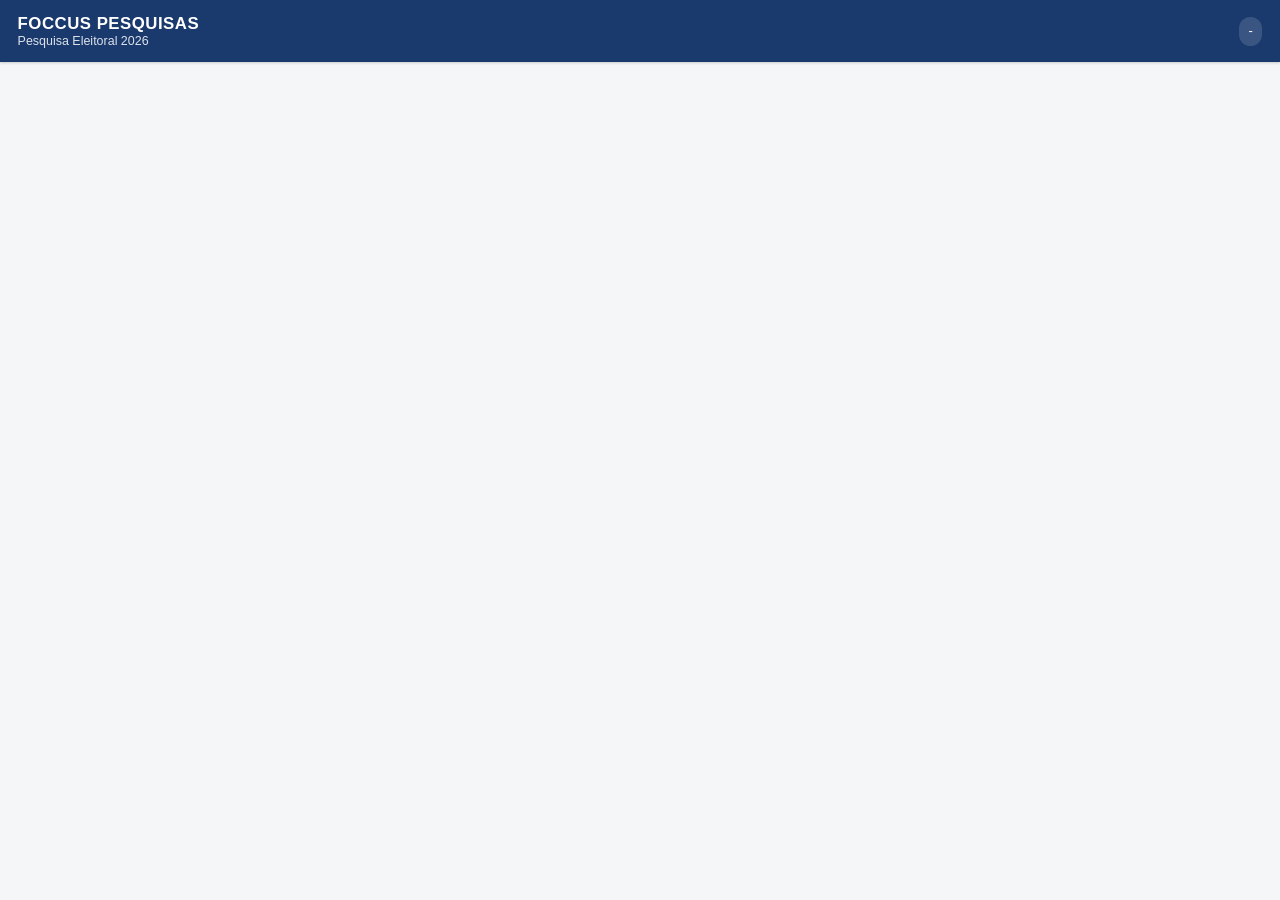
<file: index.html>
<!doctype html>
<html lang="pt-BR">
<head>
  <meta charset="UTF-8" />
  <meta name="viewport" content="width=device-width, initial-scale=1, viewport-fit=cover" />
  <meta name="theme-color" content="#1a3a6e" />
  <title>Pesquisa Eleitoral 2026</title>
  <link rel="manifest" href="manifest.json" />
  <link rel="icon" href="assets/icons/icon-192.png" />
  <link rel="apple-touch-icon" href="assets/icons/icon-192.png" />
  <link rel="stylesheet" href="css/app.css" />
</head>
<body>
  <header class="cabecalho">
    <div class="marca">
      <strong>FOCCUS PESQUISAS</strong>
      <span id="subtitulo-marca">Pesquisa Eleitoral 2026</span>
    </div>
    <div id="status-conexao" class="status-conexao">-</div>
  </header>

  <main class="container">
    <section class="cartao oculto" id="cartao-selecao-pesquisa">
      <h2 class="titulo-secao">Selecione a pesquisa</h2>
      <p class="texto-suave">Escolha o município/rodada que você vai coletar neste aparelho.</p>
      <div id="lista-pesquisas"></div>
    </section>

    <section class="cartao oculto" id="cartao-identificacao">
      <h2 class="titulo-secao">Identificação do pesquisador</h2>
      <p class="texto-suave">Digite seu nome para começar a coleta. Ele fica salvo neste aparelho.</p>
      <form id="form-nome-pesquisador">
        <div class="campo" style="text-align:left;">
          <label for="input-nome-pesquisador">Nome do pesquisador</label>
          <input type="text" id="input-nome-pesquisador" autocomplete="off" required />
        </div>
        <button type="submit" class="btn btn-primario">CONTINUAR</button>
      </form>
    </section>

    <section class="cartao oculto" id="cartao-pesquisador">
      <p class="texto-suave">Carregando...</p>
    </section>

    <section class="cartao oculto" id="cartao-coleta">
      <h2 class="titulo-secao">Coleta</h2>
      <button class="btn btn-primario" id="btn-nova-entrevista">+ Nova entrevista</button>
    </section>

    <section class="cartao oculto" id="cartao-pendentes">
      <h2 class="titulo-secao">Entrevistas pendentes</h2>
      <p class="texto-suave">Entrevistas iniciadas que ainda não foram finalizadas neste aparelho.</p>
      <div id="lista-pendentes"></div>
    </section>

    <section class="cartao oculto" id="cartao-fonte">
      <div class="flex-entre">
        <span class="texto-suave">Tamanho do texto</span>
        <div class="grupo-botoes" style="width: auto; gap: 0.4rem;">
          <button class="btn-texto" data-acao="fonte" data-escala="normal">A</button>
          <button class="btn-texto" data-acao="fonte" data-escala="grande">A+</button>
          <button class="btn-texto" data-acao="fonte" data-escala="enorme">A++</button>
        </div>
      </div>
    </section>
  </main>

  <script type="module" src="config/supabase.js"></script>
  <script type="module" src="config/pesquisa.js"></script>
  <script type="module" src="js/inicio.js"></script>
</body>
</html>
</file>
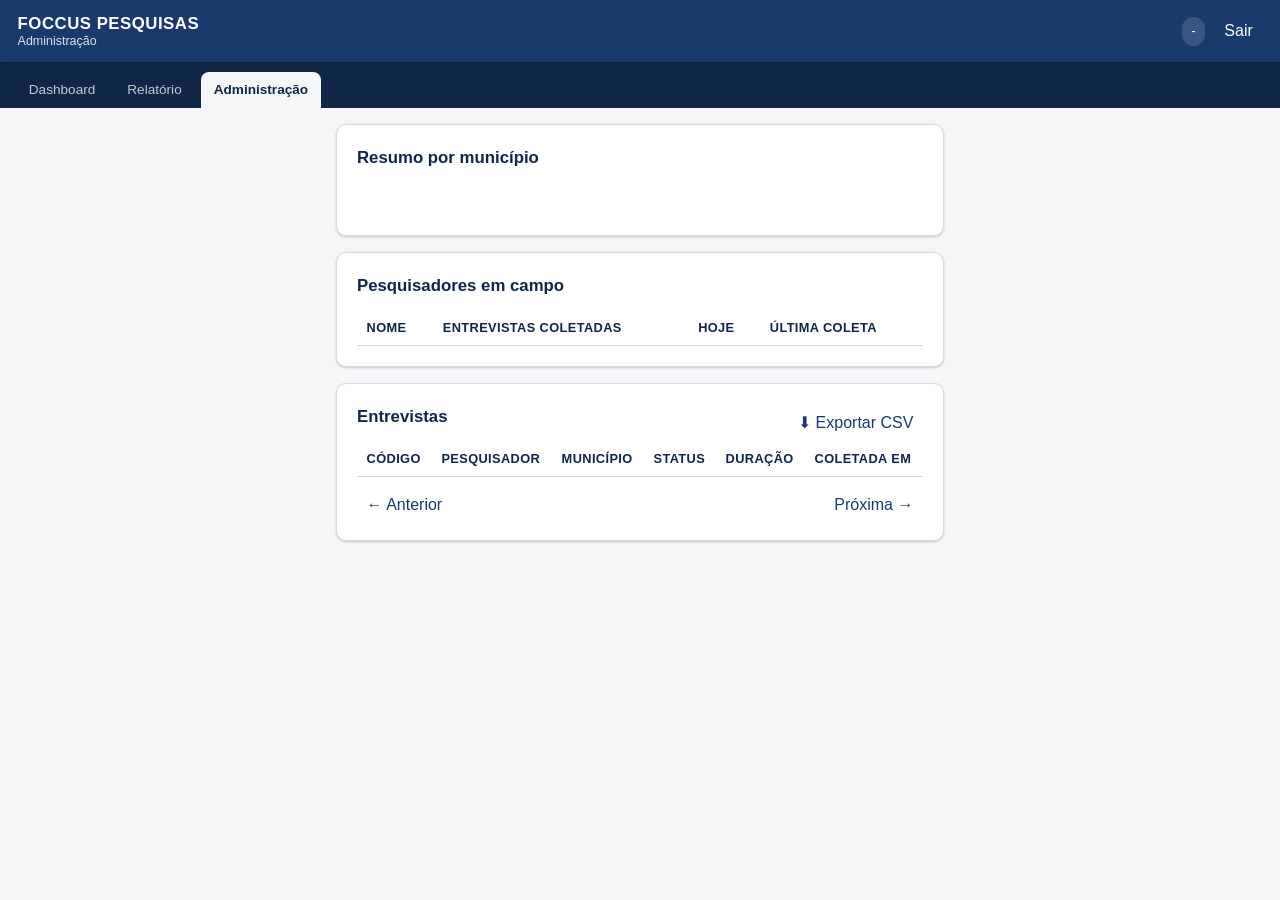
<file: admin.html>
<!doctype html>
<html lang="pt-BR">
<head>
  <meta charset="UTF-8" />
  <meta name="viewport" content="width=device-width, initial-scale=1" />
  <meta name="theme-color" content="#1a3a6e" />
  <title>Administração — Pesquisa Eleitoral 2026</title>
  <link rel="icon" href="assets/icons/icon-192.png" />
  <link rel="stylesheet" href="css/app.css" />
  <link rel="stylesheet" href="css/dashboard.css" />
  <link rel="stylesheet" href="css/admin.css" />
</head>
<body>
  <header class="cabecalho">
    <div class="marca">
      <strong>FOCCUS PESQUISAS</strong>
      <span>Administração</span>
    </div>
    <div class="flex-entre" style="gap:0.6rem;">
      <div id="status-conexao" class="status-conexao">-</div>
      <button class="btn-texto" id="btn-sair-admin" style="color:#fff;">Sair</button>
    </div>
  </header>

  <nav class="abas">
    <a href="dashboard.html">Dashboard</a>
    <a href="relatorio.html">Relatório</a>
    <a href="admin.html" class="ativo">Administração</a>
  </nav>

  <main class="container">
    <section class="cartao">
      <div class="flex-entre">
        <h2 class="titulo-secao">Resumo por município</h2>
        <span class="texto-suave" id="atualizado-resumo"></span>
      </div>
      <div class="grade-kpis" id="grade-resumo-municipio" aria-live="polite"></div>
    </section>

    <section class="cartao">
      <div class="flex-entre">
        <h2 class="titulo-secao">Pesquisadores em campo</h2>
        <span class="texto-suave" id="contagem-pesquisadores"></span>
      </div>
      <div class="tabela-wrap">
        <table class="tabela-simples">
          <thead>
            <tr><th>Nome</th><th>Entrevistas coletadas</th><th>Hoje</th><th>Última coleta</th></tr>
          </thead>
          <tbody id="tabela-pesquisadores"></tbody>
        </table>
      </div>
    </section>

    <section class="cartao">
      <div class="flex-entre">
        <h2 class="titulo-secao">Entrevistas</h2>
        <button class="btn-texto" id="btn-exportar-csv">⬇ Exportar CSV</button>
      </div>
      <div class="tabela-wrap">
        <table class="tabela-simples">
          <thead>
            <tr><th>Código</th><th>Pesquisador</th><th>Município</th><th>Status</th><th>Duração</th><th>Coletada em</th></tr>
          </thead>
          <tbody id="tabela-entrevistas"></tbody>
        </table>
      </div>
      <div class="paginacao">
        <button class="btn-texto" id="btn-pagina-anterior">← Anterior</button>
        <span class="texto-suave" id="info-pagina"></span>
        <button class="btn-texto" id="btn-pagina-proxima">Próxima →</button>
      </div>
    </section>
  </main>

  <script type="module" src="config/supabase.js"></script>
  <script type="module" src="config/pesquisa.js"></script>
  <script type="module" src="js/admin.js"></script>
</body>
</html>
</file>
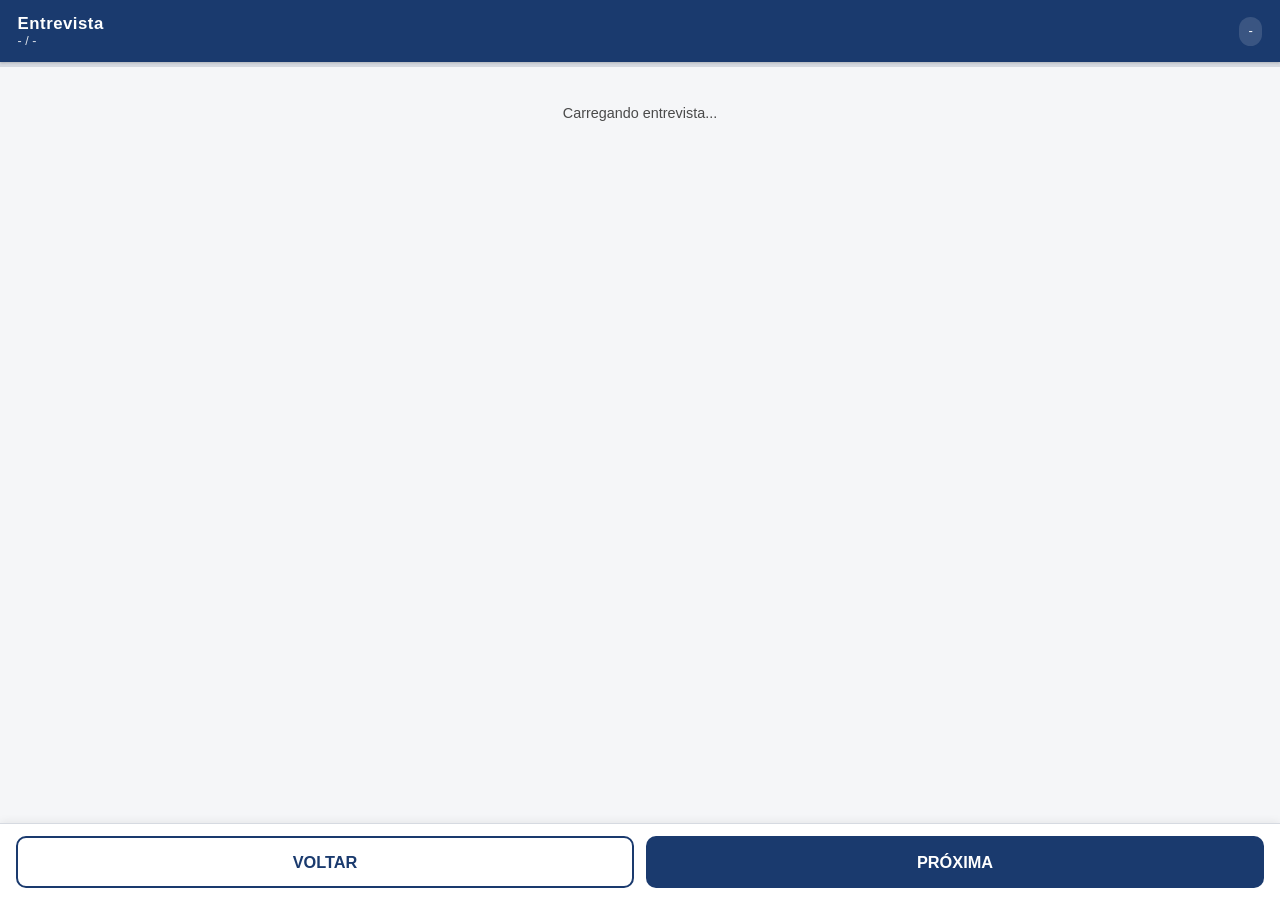
<file: coleta.html>
<!doctype html>
<html lang="pt-BR">
<head>
  <meta charset="UTF-8" />
  <meta name="viewport" content="width=device-width, initial-scale=1, viewport-fit=cover" />
  <meta name="theme-color" content="#1a3a6e" />
  <title>Coleta — Pesquisa Eleitoral 2026</title>
  <link rel="manifest" href="manifest.json" />
  <link rel="icon" href="assets/icons/icon-192.png" />
  <link rel="stylesheet" href="css/app.css" />
  <link rel="stylesheet" href="css/coleta.css" />
</head>
<body>
  <header class="cabecalho">
    <div class="marca">
      <strong id="titulo-passo">Entrevista</strong>
      <span id="contador-passo">- / -</span>
    </div>
    <div id="status-conexao" class="status-conexao">-</div>
  </header>

  <div class="barra-progresso"><div class="barra-progresso-preenchida" id="barra-progresso"></div></div>

  <main class="container" id="area-passo">
    <p class="texto-suave centro mt-1">Carregando entrevista...</p>
  </main>

  <div id="tela-sucesso" class="tela-sucesso oculto">
    <div class="container centro">
      <div class="icone-sucesso">✓</div>
      <h1 id="sucesso-titulo">ENTREVISTA REGISTRADA</h1>
      <p class="texto-suave">Entrevista: <strong id="sucesso-codigo">#--------</strong></p>
      <div id="sucesso-status"></div>
      <button class="btn btn-primario mt-1" id="btn-nova-apos-sucesso">INICIAR NOVA ENTREVISTA</button>
      <button class="btn btn-secundario mt-1" id="btn-inicio-apos-sucesso">VOLTAR AO INÍCIO</button>
    </div>
  </div>

  <footer class="rodape-fixo" id="rodape-navegacao">
    <div class="grupo-botoes">
      <button class="btn btn-secundario" id="btn-voltar">VOLTAR</button>
      <button class="btn btn-primario" id="btn-proxima">PRÓXIMA</button>
    </div>
  </footer>

  <script type="module" src="config/supabase.js"></script>
  <script type="module" src="config/pesquisa.js"></script>
  <script type="module" src="js/coleta.js"></script>
</body>
</html>
</file>
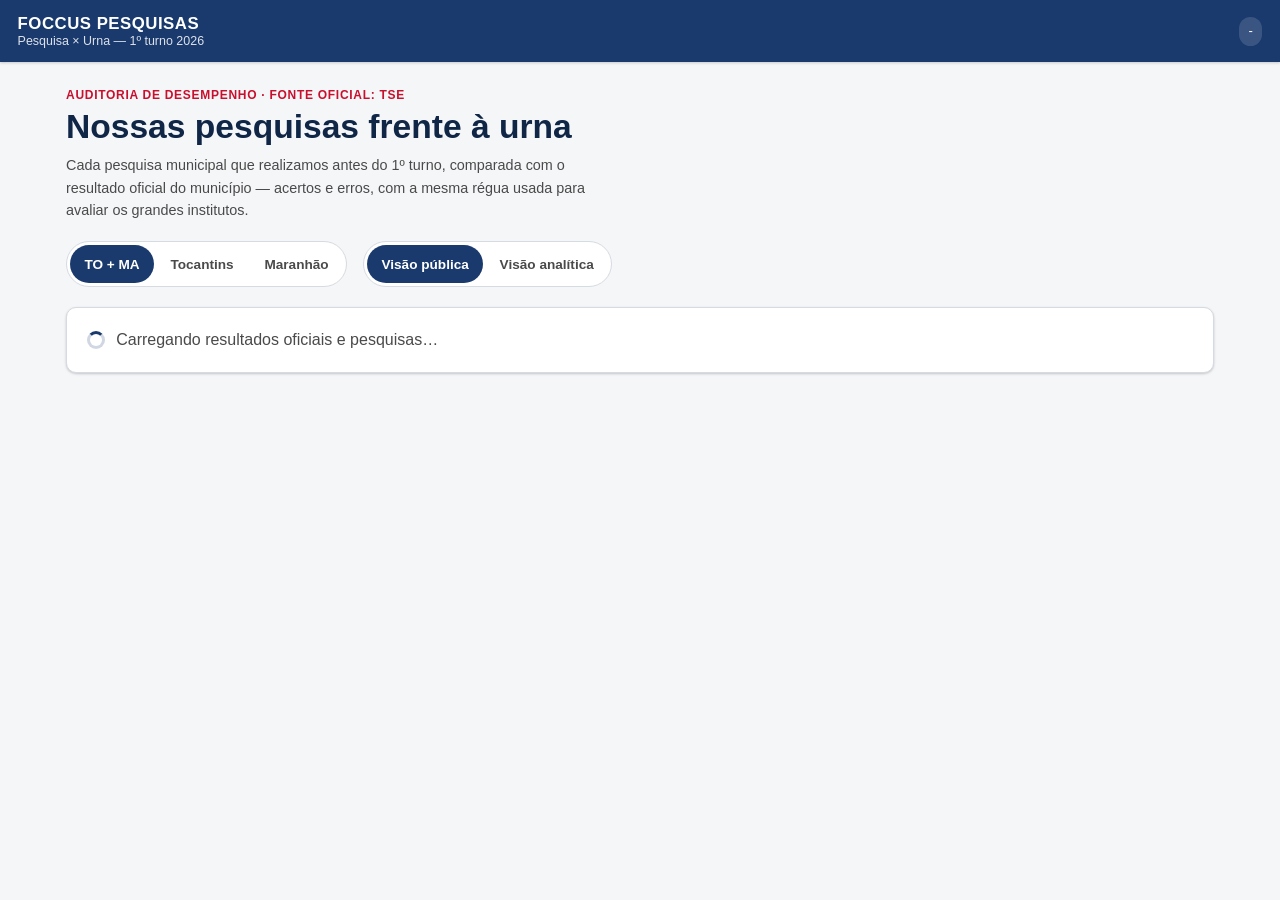
<file: desempenho.html>
<!doctype html>
<html lang="pt-BR">
<head>
  <meta charset="UTF-8" />
  <meta name="viewport" content="width=device-width, initial-scale=1" />
  <meta name="theme-color" content="#1a3a6e" />
  <title>Pesquisa × Urna 2026 — Foccus Pesquisas</title>
  <meta name="description" content="Auditoria pública das pesquisas eleitorais da Foccus Pesquisas frente ao resultado oficial do TSE no 1º turno de 2026." />
  <link rel="icon" href="assets/icons/icon-192.png" />
  <link rel="stylesheet" href="css/app.css" />
  <link rel="stylesheet" href="css/dashboard.css" />
  <link rel="stylesheet" href="css/desempenho.css" />
</head>
<body>
  <header class="cabecalho">
    <div class="marca">
      <strong>FOCCUS PESQUISAS</strong>
      <span>Pesquisa × Urna — 1º turno 2026</span>
    </div>
    <div class="flex-entre" style="gap:0.6rem;">
      <div id="status-conexao" class="status-conexao">-</div>
    </div>
  </header>

  <main class="container container-dashboard pagina-desempenho">
    <section class="abertura">
      <p class="sobretitulo">Auditoria de desempenho · fonte oficial: TSE</p>
      <h1>Nossas pesquisas frente à urna</h1>
      <p class="texto-suave abertura-texto" id="abertura-texto">
        Cada pesquisa municipal que realizamos antes do 1º turno, comparada com o resultado oficial
        do município — acertos e erros, com a mesma régua usada para avaliar os grandes institutos.
      </p>
    </section>

    <section class="barra-controles" aria-label="Filtros da página">
      <div class="segmentado" role="group" aria-label="Estado">
        <button type="button" data-uf="" class="ativo">TO + MA</button>
        <button type="button" data-uf="TO">Tocantins</button>
        <button type="button" data-uf="MA">Maranhão</button>
      </div>
      <div class="segmentado" role="group" aria-label="Visão">
        <button type="button" data-visao="publica" class="ativo">Visão pública</button>
        <button type="button" data-visao="analitica">Visão analítica</button>
      </div>
      <span class="texto-suave mono" id="carimbo-dados"></span>
    </section>

    <div class="aviso-metodologico oculto" id="aviso-visao"></div>

    <div id="estado-carregando" class="cartao estado-carregando" role="status">
      <span class="spinner spinner-escuro"></span> Carregando resultados oficiais e pesquisas…
    </div>
    <div id="estado-erro" class="cartao estado-erro oculto" role="alert"></div>

    <div id="conteudo" class="oculto">
      <h2 class="titulo-bloco">Placar do 1º turno</h2>
      <section class="grade-kpis grade-kpis-desempenho" id="kpis" aria-live="polite"></section>

      <h2 class="titulo-bloco">Leitura executiva</h2>
      <section class="grade-leitura" id="leitura-executiva"></section>

      <h2 class="titulo-bloco">Placar por município</h2>
      <p class="texto-suave descricao-bloco">
        ✓ a pesquisa apontou quem foi o mais votado no município · ✗ apontou outro nome · ≈ empate na pesquisa.
        No Senado, quantos dos dois mais votados estavam entre os dois líderes da pesquisa. Abaixo de cada
        sinal, o erro médio por candidato em pontos percentuais (votos válidos). Toque numa linha para ver o detalhe.
      </p>
      <section class="cartao cartao-tabela">
        <div class="tabela-scroll"><table class="tabela-placar" id="tabela-placar"></table></div>
      </section>

      <h2 class="titulo-bloco">Detalhe por município</h2>
      <section class="cartao">
        <div class="detalhe-cabecalho">
          <label class="texto-suave" for="seletor-municipio">Município</label>
          <select id="seletor-municipio"></select>
          <ul class="legenda" aria-label="Legenda">
            <li><span class="chave chave-pesquisa" aria-hidden="true"></span>Pesquisa (votos válidos)</li>
            <li><span class="chave chave-urna" aria-hidden="true"></span>Urna (TSE)</li>
          </ul>
        </div>
        <div id="detalhe-municipio" class="grade-detalhe"></div>
      </section>

      <h2 class="titulo-bloco">Diagnóstico — onde e por que erramos</h2>
      <p class="texto-suave descricao-bloco">
        Erro assinado de cada candidato (pesquisa − urna, em p.p.): barra = média entre os municípios;
        pontos = cada município. Barra para a direita, a pesquisa mostrou o candidato acima do que ele fez na urna.
      </p>
      <section class="grade-diagnostico" id="diagnostico-vies"></section>

      <section class="cartao">
        <div class="grafico-cabecalho"><h3 class="titulo-grafico">Erro × distância da eleição</h3></div>
        <p class="texto-suave nota-grafico" id="nota-dispersao"></p>
        <div id="grafico-dispersao" class="grafico-dispersao"></div>
      </section>

      <h2 class="titulo-bloco">Régua de mercado</h2>
      <p class="texto-suave descricao-bloco">
        As últimas pesquisas dos grandes institutos, avaliadas com exatamente a mesma métrica. Escopo
        diferente do nosso (amostras estaduais/nacionais, campo na véspera), por isso não é um ranking —
        é a régua do que o mercado entregou em 2026.
      </p>
      <section class="cartao cartao-tabela">
        <div class="tabela-scroll"><table class="tabela-mercado" id="tabela-mercado"></table></div>
      </section>

      <h2 class="titulo-bloco">O que muda no 2º turno</h2>
      <section class="grade-leitura" id="plano-segundo-turno"></section>

      <h2 class="titulo-bloco">Nota metodológica</h2>
      <section class="cartao metodologia" id="metodologia"></section>
    </div>
  </main>

  <div id="dica" class="dica" role="tooltip" hidden></div>

  <script type="module" src="config/supabase.js"></script>
  <script type="module" src="config/pesquisa.js"></script>
  <script type="module" src="js/desempenho.js"></script>
</body>
</html>
</file>
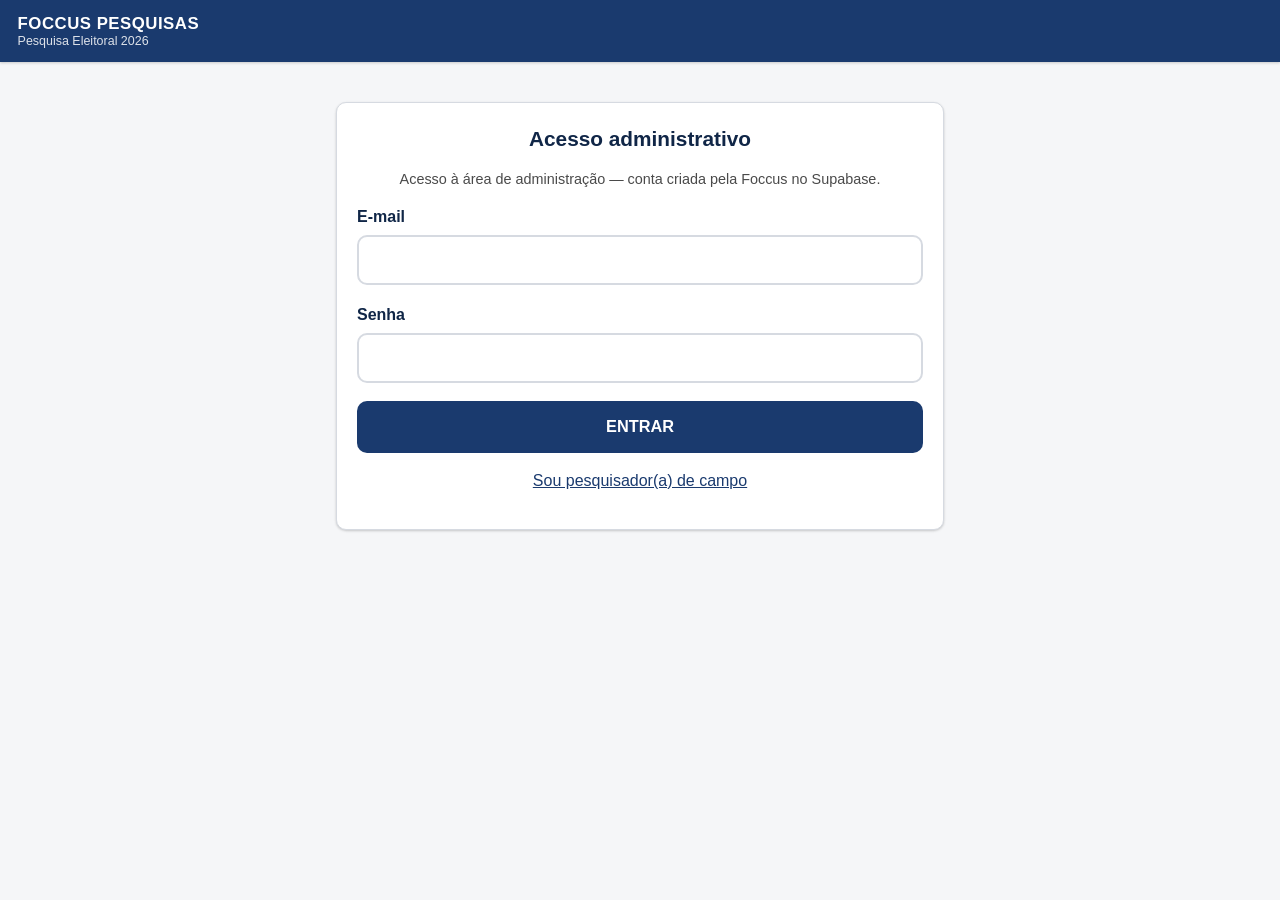
<file: login.html>
<!doctype html>
<html lang="pt-BR">
<head>
  <meta charset="UTF-8" />
  <meta name="viewport" content="width=device-width, initial-scale=1, viewport-fit=cover" />
  <meta name="theme-color" content="#1a3a6e" />
  <title>Login administrativo — Pesquisa Eleitoral 2026</title>
  <link rel="icon" href="assets/icons/icon-192.png" />
  <link rel="stylesheet" href="css/app.css" />
</head>
<body>
  <header class="cabecalho">
    <div class="marca">
      <strong>FOCCUS PESQUISAS</strong>
      <span>Pesquisa Eleitoral 2026</span>
    </div>
  </header>

  <main class="container" style="padding-top: 2.5rem;">
    <section class="cartao centro" id="bloco-admin">
      <h1 class="titulo-secao" style="font-size:1.3rem;">Acesso administrativo</h1>
      <p class="texto-suave">Acesso à área de administração — conta criada pela Foccus no Supabase.</p>

      <form id="form-login-admin">
        <div class="campo" style="text-align:left;">
          <label for="input-email">E-mail</label>
          <input type="email" id="input-email" autocomplete="username" required />
        </div>
        <div class="campo" style="text-align:left;">
          <label for="input-senha">Senha</label>
          <input type="password" id="input-senha" autocomplete="current-password" required />
        </div>
        <p class="erro-campo oculto" id="erro-login-admin"></p>
        <button type="submit" class="btn btn-primario" id="btn-entrar-admin">ENTRAR</button>
      </form>

      <p class="mt-1"><a href="index.html">Sou pesquisador(a) de campo</a></p>
    </section>
  </main>

  <script type="module" src="config/supabase.js"></script>
  <script type="module" src="js/login.js"></script>
</body>
</html>
</file>
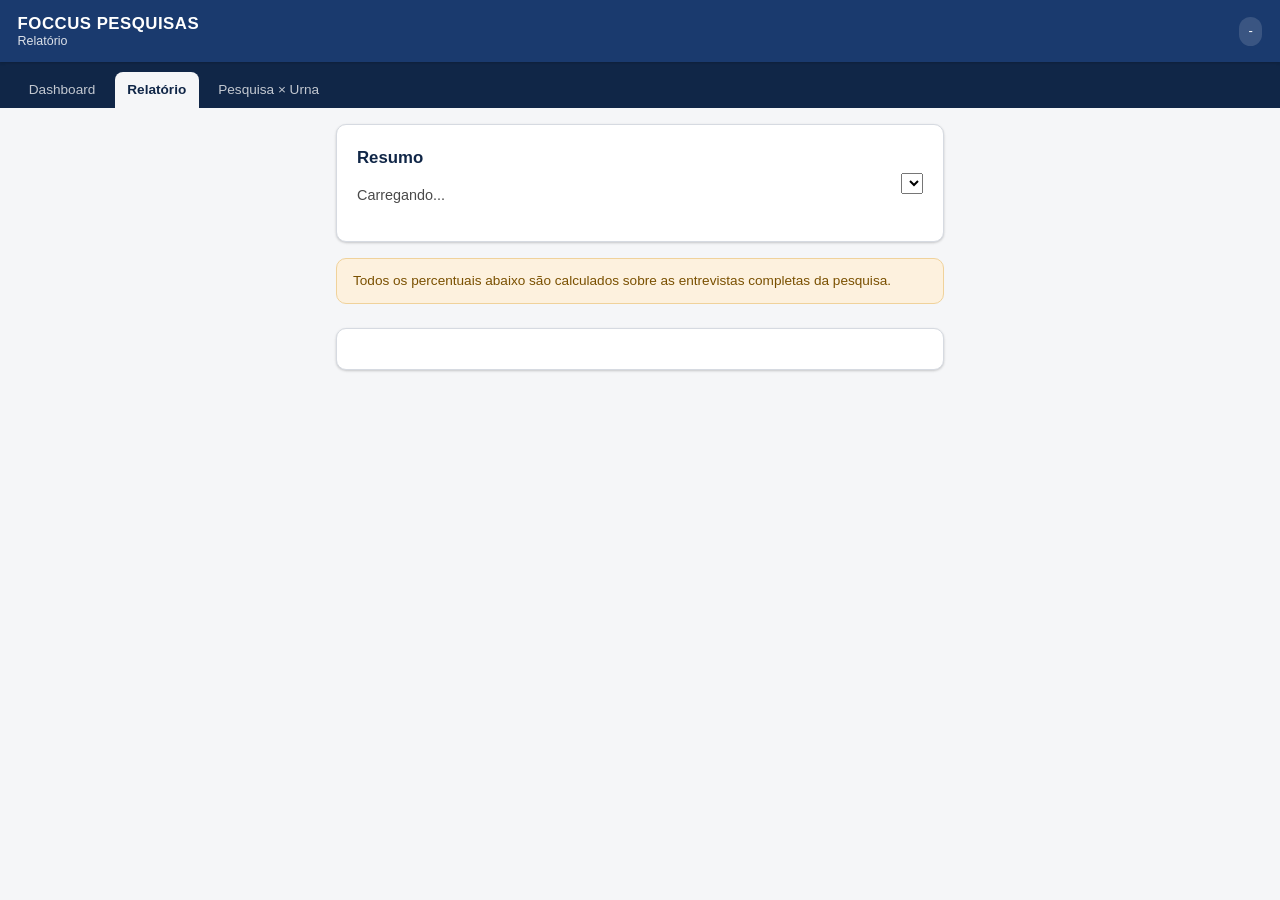
<file: relatorio.html>
<!doctype html>
<html lang="pt-BR">
<head>
  <meta charset="UTF-8" />
  <meta name="viewport" content="width=device-width, initial-scale=1" />
  <meta name="theme-color" content="#1a3a6e" />
  <title>Relatório — Pesquisa Eleitoral 2026</title>
  <link rel="icon" href="assets/icons/icon-192.png" />
  <link rel="stylesheet" href="css/app.css" />
  <link rel="stylesheet" href="css/dashboard.css" />
</head>
<body>
  <header class="cabecalho">
    <div class="marca">
      <strong>FOCCUS PESQUISAS</strong>
      <span>Relatório</span>
    </div>
    <div class="flex-entre" style="gap:0.6rem;">
      <div id="status-conexao" class="status-conexao">-</div>
    </div>
  </header>

  <nav class="abas">
    <a href="dashboard.html">Dashboard</a>
    <a href="relatorio.html" class="ativo">Relatório</a>
    <a href="desempenho.html">Pesquisa × Urna</a>
  </nav>

  <main class="container">
    <section class="cartao">
      <div class="flex-entre" style="flex-wrap:wrap; gap:0.75rem;">
        <div>
          <h2 class="titulo-secao">Resumo</h2>
          <div id="resumo-executivo"><p class="texto-suave">Carregando...</p></div>
        </div>
        <select id="filtro-municipio" title="Município / pesquisa" aria-label="Município / pesquisa"></select>
      </div>
    </section>

    <div class="aviso-metodologico">
      Todos os percentuais abaixo são calculados sobre as entrevistas completas da pesquisa.
    </div>

    <section class="cartao" id="secao-blocos"></section>
  </main>

  <script type="module" src="config/supabase.js"></script>
  <script type="module" src="config/pesquisa.js"></script>
  <script type="module" src="js/relatorio.js"></script>
</body>
</html>
</file>
<file: css/app.css>
/* ============================================================================
   css/app.css — design tokens e componentes compartilhados por todo o app.
   Identidade institucional de pesquisa de opinião: limpa, alto contraste,
   pensada para uso com uma mão só, em pé, sob luz de sol (Seção 56/57).
   ============================================================================ */

:root {
  --cor-primaria: #1a3a6e;
  --cor-primaria-escura: #102647;
  --cor-primaria-clara: #eaf0fb;
  --cor-acento: #c8102e;
  --cor-sucesso: #1e8a4c;
  --cor-alerta: #b8790a;
  --cor-erro: #c8102e;
  --cor-texto: #1a1a1a;
  --cor-texto-suave: #4a4a4a;
  --cor-fundo: #f5f6f8;
  --cor-branco: #ffffff;
  --cor-borda: #d6dae1;

  --raio: 10px;
  --sombra: 0 1px 3px rgba(0, 0, 0, 0.12), 0 1px 2px rgba(0, 0, 0, 0.08);
  --fonte: -apple-system, BlinkMacSystemFont, "Segoe UI", Roboto, Helvetica, Arial, sans-serif;

  --escala-fonte: 1;
}

/* Acessibilidade: suporte a A / A+ / A++ (Seção 41) — aumenta a escala global. */
html[data-fonte="grande"] { --escala-fonte: 1.15; }
html[data-fonte="enorme"] { --escala-fonte: 1.3; }

* { box-sizing: border-box; }

html {
  font-size: calc(16px * var(--escala-fonte));
}

body {
  margin: 0;
  font-family: var(--fonte);
  background: var(--cor-fundo);
  color: var(--cor-texto);
  line-height: 1.5;
  -webkit-tap-highlight-color: transparent;
}

a { color: var(--cor-primaria); }

button, input, select, textarea {
  font-family: inherit;
  font-size: 1rem;
}

/* Foco visível sempre — obrigatório para uso em campo com teclado/leitor. */
:focus-visible {
  outline: 3px solid var(--cor-acento);
  outline-offset: 2px;
}

/* -------------------------------------------------------------------------
   Cabeçalho institucional
   ------------------------------------------------------------------------- */
.cabecalho {
  background: var(--cor-primaria);
  color: var(--cor-branco);
  padding: 0.9rem 1.1rem;
  display: flex;
  align-items: center;
  justify-content: space-between;
  gap: 0.75rem;
  position: sticky;
  top: 0;
  z-index: 20;
  box-shadow: var(--sombra);
}

.cabecalho .marca {
  display: flex;
  flex-direction: column;
  line-height: 1.15;
}

.cabecalho .marca strong {
  font-size: 1.05rem;
  letter-spacing: 0.03em;
}

.cabecalho .marca span {
  font-size: 0.78rem;
  opacity: 0.85;
}

/* -------------------------------------------------------------------------
   Indicador de conexão / sincronização (Seção 29)
   ------------------------------------------------------------------------- */
.status-conexao {
  display: inline-flex;
  align-items: center;
  gap: 0.4rem;
  font-size: 0.82rem;
  padding: 0.3rem 0.6rem;
  border-radius: 999px;
  background: rgba(255, 255, 255, 0.14);
  white-space: nowrap;
}

.status-conexao .ponto {
  width: 8px;
  height: 8px;
  border-radius: 50%;
  background: var(--cor-erro);
  flex: none;
}

.status-conexao.online .ponto { background: #35d07f; }
.status-conexao.sincronizando .ponto { background: #f5c343; animation: pulsar 1s infinite; }
.status-conexao.pendente .ponto { background: #f5c343; }

@keyframes pulsar {
  0%, 100% { opacity: 1; }
  50% { opacity: 0.35; }
}

/* -------------------------------------------------------------------------
   Layout genérico
   ------------------------------------------------------------------------- */
.container {
  max-width: 640px;
  margin: 0 auto;
  padding: 1rem 1rem 6rem;
}

.cartao {
  background: var(--cor-branco);
  border: 1px solid var(--cor-borda);
  border-radius: var(--raio);
  box-shadow: var(--sombra);
  padding: 1.25rem;
  margin-bottom: 1rem;
}

.titulo-secao {
  font-size: 1.05rem;
  color: var(--cor-primaria-escura);
  margin: 0 0 0.75rem;
}

.texto-suave { color: var(--cor-texto-suave); font-size: 0.9rem; }

/* -------------------------------------------------------------------------
   Botões — grandes, alto contraste, pensados para toque (Seção 41)
   ------------------------------------------------------------------------- */
.btn {
  display: inline-flex;
  align-items: center;
  justify-content: center;
  gap: 0.5rem;
  min-height: 52px;
  padding: 0.8rem 1.4rem;
  border-radius: var(--raio);
  border: 2px solid transparent;
  font-size: 1.02rem;
  font-weight: 600;
  cursor: pointer;
  transition: transform 0.05s ease, opacity 0.15s ease;
  width: 100%;
}

.btn:active { transform: scale(0.98); }
.btn:disabled { opacity: 0.5; cursor: not-allowed; }

.btn-primario { background: var(--cor-primaria); color: var(--cor-branco); }
.btn-primario:hover:not(:disabled) { background: var(--cor-primaria-escura); }

.btn-secundario { background: var(--cor-branco); color: var(--cor-primaria); border-color: var(--cor-primaria); }

.btn-perigo { background: var(--cor-branco); color: var(--cor-erro); border-color: var(--cor-erro); }

.btn-texto { background: transparent; color: var(--cor-primaria); border: none; min-height: auto; width: auto; padding: 0.4rem 0.6rem; font-weight: 500; }

.grupo-botoes {
  display: flex;
  gap: 0.75rem;
}

.grupo-botoes .btn { flex: 1; }

/* -------------------------------------------------------------------------
   Formulários
   ------------------------------------------------------------------------- */
.campo { margin-bottom: 1.1rem; }

.campo label {
  display: block;
  font-weight: 600;
  margin-bottom: 0.4rem;
  color: var(--cor-primaria-escura);
}

.campo input[type="text"],
.campo input[type="password"],
.campo input[type="email"],
.campo textarea,
.campo select {
  width: 100%;
  min-height: 50px;
  padding: 0.7rem 0.9rem;
  border: 2px solid var(--cor-borda);
  border-radius: var(--raio);
  background: var(--cor-branco);
  color: var(--cor-texto);
}

.campo input:focus, .campo textarea:focus, .campo select:focus {
  border-color: var(--cor-primaria);
}

.campo textarea { min-height: 90px; resize: vertical; }

.ajuda { font-size: 0.8rem; color: var(--cor-texto-suave); margin-top: 0.3rem; }
.erro-campo { color: var(--cor-erro); font-size: 0.85rem; margin-top: 0.4rem; font-weight: 600; }

/* -------------------------------------------------------------------------
   Opções de pergunta (radio/checkbox grandes, tipo "cartão")
   ------------------------------------------------------------------------- */
.lista-opcoes { display: flex; flex-direction: column; gap: 0.6rem; }

.opcao-escolha {
  display: flex;
  align-items: center;
  gap: 0.75rem;
  padding: 0.9rem 1rem;
  border: 2px solid var(--cor-borda);
  border-radius: var(--raio);
  background: var(--cor-branco);
  cursor: pointer;
  min-height: 56px;
  font-size: 1rem;
}

.opcao-escolha input { width: 20px; height: 20px; flex: none; }

.opcao-escolha.selecionada {
  border-color: var(--cor-primaria);
  background: var(--cor-primaria-clara);
  font-weight: 600;
}

.opcao-escolha.nsno { border-style: dashed; color: var(--cor-texto-suave); }

.chips { display: flex; flex-wrap: wrap; gap: 0.5rem; margin-top: 0.6rem; }

.chip {
  padding: 0.5rem 0.9rem;
  border-radius: 999px;
  border: 2px solid var(--cor-borda);
  background: var(--cor-branco);
  cursor: pointer;
  font-size: 0.9rem;
}

.chip.selecionado { border-color: var(--cor-primaria); background: var(--cor-primaria-clara); font-weight: 600; }

/* -------------------------------------------------------------------------
   Badges de status (cotas, sync, auditoria)
   ------------------------------------------------------------------------- */
.badge { display: inline-block; padding: 0.2rem 0.6rem; border-radius: 999px; font-size: 0.78rem; font-weight: 700; }
.badge-ok { background: #e3f5ea; color: var(--cor-sucesso); }
.badge-alerta { background: #fdf1de; color: var(--cor-alerta); }
.badge-erro { background: #fbe4e6; color: var(--cor-erro); }
.badge-neutro { background: #eceef1; color: var(--cor-texto-suave); }

/* -------------------------------------------------------------------------
   Utilitários
   ------------------------------------------------------------------------- */
.oculto { display: none !important; }
.centro { text-align: center; }
.mt-1 { margin-top: 1rem; } .mb-1 { margin-bottom: 1rem; }
.flex-entre { display: flex; align-items: center; justify-content: space-between; }
.mono { font-variant-numeric: tabular-nums; }

.rodape-fixo {
  position: fixed;
  bottom: 0; left: 0; right: 0;
  background: var(--cor-branco);
  border-top: 1px solid var(--cor-borda);
  padding: 0.75rem 1rem calc(0.75rem + env(safe-area-inset-bottom));
  box-shadow: 0 -2px 8px rgba(0, 0, 0, 0.06);
  z-index: 15;
}

.spinner {
  width: 18px; height: 18px;
  border: 3px solid rgba(255,255,255,0.4);
  border-top-color: #fff;
  border-radius: 50%;
  animation: girar 0.7s linear infinite;
  display: inline-block;
}
@keyframes girar { to { transform: rotate(360deg); } }

table.tabela-simples { width: 100%; border-collapse: collapse; font-size: 0.9rem; }
table.tabela-simples th, table.tabela-simples td {
  text-align: left; padding: 0.5rem 0.6rem; border-bottom: 1px solid var(--cor-borda);
}
table.tabela-simples th { color: var(--cor-primaria-escura); font-size: 0.8rem; text-transform: uppercase; letter-spacing: 0.03em; }
</file>
<file: css/dashboard.css>
/* ============================================================================
   css/dashboard.css — indicadores operacionais e gráficos (Seções 33/57).
   ============================================================================ */

/* -------------------------------------------------------------------------
   Layout — o dashboard é uma tela de leitura de dados, não um formulário
   de uma mão só: usa mais largura em telas maiores, mas permanece em
   coluna única no celular (o grid de gráficos cuida disso via auto-fit).
   ------------------------------------------------------------------------- */
main.container.container-dashboard {
  max-width: 1180px;
}

/* -------------------------------------------------------------------------
   Cartão de filtros
   ------------------------------------------------------------------------- */
.cartao-filtros { padding: 1.1rem 1.3rem 1.3rem; }

.filtros-cabecalho {
  display: flex;
  align-items: flex-start;
  justify-content: space-between;
  gap: 1rem;
  flex-wrap: wrap;
  margin-bottom: 0.85rem;
}
.filtros-cabecalho .titulo-secao { margin-bottom: 0.2rem; }
.filtros-cabecalho .texto-suave { margin: 0; }

.filtros {
  display: grid;
  grid-template-columns: repeat(auto-fit, minmax(160px, 1fr));
  gap: 0.6rem;
  align-items: end;
}

.filtros select, .filtros input {
  width: 100%;
  min-height: 46px;
  padding: 0.5rem 0.7rem;
  border: 2px solid var(--cor-borda);
  border-radius: var(--raio);
}

.filtros .btn {
  min-height: 46px;
  width: 100%;
}

/* -------------------------------------------------------------------------
   Aviso metodológico
   ------------------------------------------------------------------------- */
.aviso-metodologico {
  background: #fdf1de;
  border: 1px solid #f0d29b;
  color: #7a5000;
  border-radius: var(--raio);
  padding: 0.75rem 1rem;
  font-size: 0.85rem;
  margin-bottom: 1.5rem;
  line-height: 1.5;
}
.aviso-metodologico strong { color: #5c3d00; }

/* -------------------------------------------------------------------------
   KPIs — números-chave, sempre em percentual (nunca N absoluto).
   ------------------------------------------------------------------------- */
.grade-kpis {
  display: grid;
  grid-template-columns: repeat(auto-fit, minmax(240px, 1fr));
  gap: 1.1rem;
  margin-bottom: 2rem;
}

.kpi {
  background: var(--cor-branco);
  border: 1px solid var(--cor-borda);
  border-left: 6px solid var(--cor-primaria);
  border-radius: var(--raio);
  box-shadow: var(--sombra);
  padding: 1.3rem 1.5rem;
}

.kpi .kpi-rotulo {
  display: flex;
  align-items: center;
  gap: 0.4rem;
  font-size: 0.76rem;
  font-weight: 800;
  text-transform: uppercase;
  letter-spacing: 0.05em;
  color: var(--cor-texto-suave);
}

.kpi .kpi-rotulo .ponto {
  width: 9px;
  height: 9px;
  border-radius: 50%;
  background: var(--cor-primaria);
  flex: none;
}

.kpi .kpi-valor {
  font-size: 2.6rem;
  font-weight: 800;
  color: var(--cor-primaria-escura);
  line-height: 1.1;
  margin-top: 0.4rem;
}

.kpi .kpi-legenda {
  font-size: 0.85rem;
  color: var(--cor-texto-suave);
  margin-top: 0.35rem;
}

.kpi.positivo { border-left-color: var(--cor-sucesso); }
.kpi.positivo .kpi-rotulo { color: var(--cor-sucesso); }
.kpi.positivo .kpi-rotulo .ponto { background: var(--cor-sucesso); }

.kpi.negativo { border-left-color: var(--cor-erro); }
.kpi.negativo .kpi-rotulo { color: var(--cor-erro); }
.kpi.negativo .kpi-rotulo .ponto { background: var(--cor-erro); }

.kpi.vazio { color: var(--cor-texto-suave); }

/* -------------------------------------------------------------------------
   Títulos de bloco (agrupamento temático de gráficos)
   ------------------------------------------------------------------------- */
.titulo-bloco {
  font-size: 0.95rem;
  font-weight: 800;
  color: var(--cor-primaria-escura);
  text-transform: uppercase;
  letter-spacing: 0.04em;
  margin: 2rem 0 0.9rem;
  padding-left: 0.65rem;
  border-left: 4px solid var(--cor-acento);
}
.titulo-bloco:first-of-type { margin-top: 0; }

/* -------------------------------------------------------------------------
   Grade de gráficos — um gráfico por linha, em largura total: cada
   pergunta é um "capítulo" do relatório, com espaço de sobra para nomes
   longos de candidato e para o rótulo percentual de cada barra.
   ------------------------------------------------------------------------- */
.grade-graficos {
  display: grid;
  grid-template-columns: 1fr;
  gap: 1.5rem;
  margin-bottom: 0.75rem;
}

.grafico-caixa {
  padding: 1.75rem 2rem 2rem;
  box-shadow: 0 2px 8px rgba(16, 38, 71, 0.08), 0 1px 3px rgba(16, 38, 71, 0.06);
}

.grafico-cabecalho {
  display: flex;
  align-items: baseline;
  gap: 0.7rem;
  margin-bottom: 1.25rem;
  padding-bottom: 0.9rem;
  border-bottom: 1px solid var(--cor-borda);
}

.rotulo-questao {
  flex: none;
  font-size: 0.72rem;
  font-weight: 800;
  color: var(--cor-primaria);
  background: var(--cor-primaria-clara);
  padding: 0.22rem 0.55rem;
  border-radius: 5px;
  letter-spacing: 0.03em;
}

.titulo-grafico {
  font-size: 1.2rem;
  font-weight: 700;
  color: var(--cor-texto);
  margin: 0;
}

.grafico-canvas { position: relative; width: 100%; }

.grafico-vazio {
  display: flex;
  align-items: center;
  justify-content: center;
  min-height: 160px;
  color: var(--cor-texto-suave);
  font-size: 0.9rem;
  text-align: center;
  padding: 0 1rem;
}

/* -------------------------------------------------------------------------
   Texto introdutório de um bloco temático
   ------------------------------------------------------------------------- */
.descricao-bloco {
  margin: -0.4rem 0 1.1rem;
  max-width: 70ch;
  line-height: 1.5;
  font-size: 0.85rem;
}

/* -------------------------------------------------------------------------
   Matriz de cruzamento — heatmap tabular (formatação condicional por %).
   A cor de fundo de cada célula é aplicada inline por js/dashboard.js.
   ------------------------------------------------------------------------- */
.tabela-scroll { overflow-x: auto; }

table.matriz-cruzamento {
  width: 100%;
  border-collapse: collapse;
  font-size: 0.82rem;
  font-variant-numeric: tabular-nums;
}

table.matriz-cruzamento th,
table.matriz-cruzamento td {
  padding: 0.5rem 0.65rem;
  text-align: center;
  border: 1px solid var(--cor-borda);
  white-space: nowrap;
}

table.matriz-cruzamento thead th {
  background: var(--cor-primaria-clara);
  color: var(--cor-primaria-escura);
  font-size: 0.72rem;
  font-weight: 800;
  text-transform: uppercase;
  letter-spacing: 0.02em;
}

table.matriz-cruzamento tbody th {
  text-align: left;
  background: #fafbfc;
  color: var(--cor-texto);
  font-weight: 700;
  position: sticky;
  left: 0;
}

table.matriz-cruzamento td { font-weight: 600; }

.nota-cruzamento {
  margin: 0.6rem 0 0;
  font-size: 0.78rem;
  color: var(--cor-texto-suave);
}

/* -------------------------------------------------------------------------
   Navegação por abas
   ------------------------------------------------------------------------- */
nav.abas {
  display: flex;
  gap: 0.4rem;
  overflow-x: auto;
  padding: 0.6rem 1rem 0;
  background: var(--cor-primaria-escura);
}
nav.abas a {
  color: rgba(255,255,255,0.75);
  text-decoration: none;
  padding: 0.5rem 0.8rem;
  border-radius: 8px 8px 0 0;
  font-size: 0.85rem;
  white-space: nowrap;
}
nav.abas a.ativo { background: var(--cor-fundo); color: var(--cor-primaria-escura); font-weight: 700; }
</file>
<file: css/admin.css>
/* ============================================================================
   css/admin.css — telas administrativas (pesquisadores, entrevistas, cotas).
   ============================================================================ */

.tabela-wrap { overflow-x: auto; }

.tabela-simples .linha-grupo td {
  background: var(--cor-primaria-clara);
  color: var(--cor-primaria-escura);
  font-weight: 800;
  font-size: 0.8rem;
  text-transform: uppercase;
  letter-spacing: 0.03em;
  padding-top: 0.6rem;
  padding-bottom: 0.6rem;
}

.tabela-simples .linha-subtotal td {
  font-weight: 700;
  border-top: 1px solid var(--cor-borda);
  color: var(--cor-texto-suave);
}

.linha-toggle { display: flex; align-items: center; gap: 0.5rem; }

.paginacao { display: flex; justify-content: space-between; align-items: center; margin-top: 0.75rem; }

.tag-perfil {
  font-size: 0.72rem;
  font-weight: 700;
  padding: 0.15rem 0.5rem;
  border-radius: 999px;
  background: var(--cor-primaria-clara);
  color: var(--cor-primaria-escura);
}
</file>
<file: css/coleta.css>
/* ============================================================================
   css/coleta.css — wizard de coleta: uma pergunta por tela (Seção 42).
   ============================================================================ */

.barra-progresso {
  height: 5px;
  background: var(--cor-borda);
  position: sticky;
  top: 60px;
  z-index: 19;
}

.barra-progresso-preenchida {
  height: 100%;
  background: var(--cor-acento);
  width: 0%;
  transition: width 0.25s ease;
}

#area-passo { padding-top: 1.25rem; }

.pergunta-texto {
  font-size: 1.15rem;
  font-weight: 700;
  color: var(--cor-primaria-escura);
  margin: 0 0 1rem;
  line-height: 1.4;
}

.pergunta-ajuda { color: var(--cor-texto-suave); font-size: 0.88rem; margin: -0.5rem 0 1rem; }

.bloco-consentimento {
  max-height: 55vh;
  overflow-y: auto;
  padding: 1rem;
  border: 1px solid var(--cor-borda);
  border-radius: var(--raio);
  background: var(--cor-fundo);
  margin-bottom: 1rem;
  font-size: 0.95rem;
}

.voto-grupo { margin-bottom: 1.4rem; }
.voto-grupo h3 { font-size: 0.95rem; color: var(--cor-primaria-escura); margin-bottom: 0.5rem; }

.tela-sucesso {
  position: fixed;
  inset: 0;
  background: var(--cor-branco);
  z-index: 30;
  overflow-y: auto;
  padding-top: 3rem;
}

.icone-sucesso {
  width: 84px; height: 84px;
  margin: 0 auto 1rem;
  border-radius: 50%;
  background: var(--cor-sucesso);
  color: #fff;
  font-size: 2.4rem;
  display: flex; align-items: center; justify-content: center;
}

#sucesso-status { margin: 1.25rem 0; text-align: left; }
#sucesso-status p { margin: 0.35rem 0; }

.info-municipio-box {
  padding: 1rem;
  background: var(--cor-primaria-clara);
  border-radius: var(--raio);
  font-size: 1.05rem;
  font-weight: 600;
  color: var(--cor-primaria-escura);
}
</file>
<file: css/desempenho.css>
/* ============================================================================
   css/desempenho.css — página "Pesquisa × Urna" (desempenho.html).
   Reaproveita tokens de app.css e blocos de dashboard.css (KPIs, títulos de
   bloco, cartões). Cores de gráfico em papéis (custom properties) para que
   os gráficos sejam escritos contra o papel, não contra o hex.
   Paleta validada (CVD/contraste) com o validador da skill de dataviz:
   pesquisa × urna = mesma matiz em dois tons + forma (anel × ponto cheio);
   viés = divergente azul ↔ vermelho com zero neutro; UF = categórica 1–2.
   ============================================================================ */

.pagina-desempenho {
  --serie-pesquisa: #6da7ec;
  --serie-urna: #0d366b;
  --vies-acima: #2a78d6;
  --vies-abaixo: #e34948;
  --uf-to: #2a78d6;
  --uf-ma: #eb6834;
  --ponto-municipio: #898781;
  --grade: #e1e0d9;
  --eixo: #c3c2b7;
  --tinta: #1a1a1a;
  --tinta-suave: #52514e;
  --tinta-muda: #6f6d68;
  --status-ok: #0ca30c;
  --status-erro: #d03b3b;
  --status-empate: #b8790a;
  --superficie: #ffffff;
}

/* -------------------------------------------------------------------------
   Abertura e controles
   ------------------------------------------------------------------------- */
.abertura { margin: 0.5rem 0 1.25rem; }
.abertura h1 {
  font-size: clamp(1.5rem, 1.1rem + 1.6vw, 2.1rem);
  line-height: 1.15;
  color: var(--cor-primaria-escura);
  margin: 0.2rem 0 0.5rem;
}
.sobretitulo {
  margin: 0;
  font-size: 0.75rem;
  font-weight: 800;
  letter-spacing: 0.06em;
  text-transform: uppercase;
  color: var(--cor-acento);
}
.abertura-texto { max-width: 68ch; margin: 0; line-height: 1.55; }

.barra-controles {
  display: flex;
  flex-wrap: wrap;
  align-items: center;
  gap: 0.6rem 1rem;
  margin-bottom: 1.25rem;
}
.barra-controles .mono { margin-left: auto; font-size: 0.78rem; }

.segmentado {
  display: inline-flex;
  border: 1px solid var(--cor-borda);
  border-radius: 999px;
  background: var(--cor-branco);
  padding: 3px;
  gap: 2px;
}
.segmentado button {
  border: 0;
  background: transparent;
  color: var(--cor-texto-suave);
  font-size: 0.85rem;
  font-weight: 600;
  padding: 0.45rem 0.9rem;
  border-radius: 999px;
  min-height: 38px;
  cursor: pointer;
}
.segmentado button:hover { background: var(--cor-primaria-clara); }
.segmentado button.ativo { background: var(--cor-primaria); color: var(--cor-branco); }

.estado-carregando, .estado-erro {
  display: flex;
  align-items: center;
  gap: 0.7rem;
  color: var(--cor-texto-suave);
}
.estado-erro { color: var(--cor-erro); }
.spinner-escuro { border-color: rgba(26, 58, 110, 0.2); border-top-color: var(--cor-primaria); }

/* -------------------------------------------------------------------------
   KPIs — placar por disputa (valor proporcional, nunca N de entrevistas)
   ------------------------------------------------------------------------- */
.grade-kpis-desempenho { grid-template-columns: repeat(auto-fit, minmax(165px, 1fr)); gap: 0.9rem; margin-bottom: 1.5rem; }
.grade-kpis-desempenho .kpi { padding: 1rem 1rem 1.05rem; }
.grade-kpis-desempenho .kpi-rotulo { font-size: 0.7rem; }
.grade-kpis-desempenho .kpi-valor { font-size: 2.1rem; }
.kpi-valor small { font-size: 1rem; font-weight: 700; color: var(--cor-texto-suave); margin-left: 0.25rem; }
.kpi-detalhe {
  margin-top: 0.55rem;
  padding-top: 0.55rem;
  border-top: 1px solid var(--cor-borda);
  font-size: 0.8rem;
  color: var(--cor-texto-suave);
  font-variant-numeric: tabular-nums;
}
.kpi.neutro { border-left-color: var(--cor-alerta); }

/* -------------------------------------------------------------------------
   Leitura executiva / plano — cartões de texto
   ------------------------------------------------------------------------- */
.grade-leitura {
  display: grid;
  grid-template-columns: repeat(auto-fit, minmax(270px, 1fr));
  gap: 1.1rem;
  margin-bottom: 1.5rem;
}
.cartao-leitura { margin: 0; padding: 1.2rem 1.3rem; }
.cartao-leitura h3 {
  margin: 0 0 0.6rem;
  font-size: 1rem;
  color: var(--cor-primaria-escura);
}
.cartao-leitura ul { margin: 0; padding-left: 1.1rem; }
.cartao-leitura li { margin-bottom: 0.5rem; line-height: 1.5; font-size: 0.92rem; }
.cartao-leitura li:last-child { margin-bottom: 0; }
.cartao-leitura .destaque { font-weight: 700; color: var(--cor-primaria-escura); }
.cartao-leitura.forca { border-top: 4px solid var(--cor-sucesso); }
.cartao-leitura.atencao { border-top: 4px solid var(--cor-alerta); }
.cartao-leitura.acao { border-top: 4px solid var(--cor-primaria); }

/* -------------------------------------------------------------------------
   Tabelas (placar por município e régua de mercado)
   ------------------------------------------------------------------------- */
.cartao-tabela { padding: 0.4rem; }
/* Bloco de referência para os rótulos .sr (position: absolute) das células:
   sem isso eles escapam do recorte da rolagem e alargam a página no celular. */
.cartao-tabela .tabela-scroll { position: relative; }
.tabela-placar, .tabela-mercado {
  width: 100%;
  border-collapse: collapse;
  font-size: 0.85rem;
  font-variant-numeric: tabular-nums;
}
.tabela-placar th, .tabela-placar td,
.tabela-mercado th, .tabela-mercado td {
  padding: 0.6rem 0.7rem;
  border-bottom: 1px solid var(--grade);
  text-align: center;
  white-space: nowrap;
}
.tabela-placar thead th, .tabela-mercado thead th {
  font-size: 0.7rem;
  font-weight: 800;
  text-transform: uppercase;
  letter-spacing: 0.03em;
  color: var(--cor-primaria-escura);
  background: var(--cor-primaria-clara);
  border-bottom: 0;
}
.tabela-placar th:first-child, .tabela-placar td:first-child,
.tabela-mercado th:first-child, .tabela-mercado td:first-child { text-align: left; }
.tabela-placar tbody th {
  text-align: left;
  font-weight: 700;
  position: sticky;
  left: 0;
  background: var(--cor-branco);
}
.tabela-placar tbody tr { cursor: pointer; }
.tabela-placar tbody tr:hover th, .tabela-placar tbody tr:hover td { background: #f6f8fc; }
.tabela-placar tbody tr.selecionada th, .tabela-placar tbody tr.selecionada td { background: var(--cor-primaria-clara); }
.tabela-placar .uf { font-size: 0.72rem; font-weight: 700; color: var(--tinta-muda); margin-left: 0.3rem; }
.tabela-placar .sub, .tabela-mercado .sub { display: block; font-size: 0.74rem; color: var(--tinta-muda); font-weight: 500; }
.tabela-mercado tr.linha-foccus td { background: #f6f8fc; font-weight: 700; }
.tabela-mercado a { font-size: 0.75rem; }

.sinal {
  display: inline-flex;
  align-items: center;
  justify-content: center;
  width: 1.35rem;
  height: 1.35rem;
  border-radius: 50%;
  font-size: 0.8rem;
  font-weight: 800;
  color: #fff;
  vertical-align: middle;
}
.sinal-ok { background: var(--status-ok); }
.sinal-erro { background: var(--status-erro); }
.sinal-empate { background: var(--status-empate); }
.sinal-texto { font-weight: 700; color: var(--tinta); margin-left: 0.3rem; }
.sr {
  position: absolute; width: 1px; height: 1px; padding: 0; margin: -1px;
  overflow: hidden; clip: rect(0, 0, 0, 0); white-space: nowrap; border: 0;
}

/* -------------------------------------------------------------------------
   Detalhe por município — gráfico "haltere" (pesquisa × urna)
   ------------------------------------------------------------------------- */
.detalhe-cabecalho {
  display: flex;
  flex-wrap: wrap;
  align-items: center;
  gap: 0.6rem 0.9rem;
  margin-bottom: 1.1rem;
}
.detalhe-cabecalho select {
  min-height: 44px;
  padding: 0.4rem 0.7rem;
  border: 2px solid var(--cor-borda);
  border-radius: var(--raio);
  background: var(--cor-branco);
  max-width: 100%;
}
.legenda {
  display: flex;
  flex-wrap: wrap;
  gap: 0.4rem 1rem;
  list-style: none;
  margin: 0 0 0 auto;
  padding: 0;
  font-size: 0.8rem;
  color: var(--tinta-suave);
}
.legenda li { display: inline-flex; align-items: center; gap: 0.4rem; }
.chave { display: inline-block; width: 12px; height: 12px; border-radius: 50%; }
.chave-pesquisa { border: 3px solid var(--serie-pesquisa); background: var(--superficie); }
.chave-urna { background: var(--serie-urna); }
.chave-to { background: var(--uf-to); }
.chave-ma { background: var(--uf-ma); }

.grade-detalhe {
  display: grid;
  grid-template-columns: repeat(auto-fit, minmax(min(100%, 440px), 1fr));
  gap: 1.5rem 2rem;
}
.painel-disputa h4 {
  margin: 0 0 0.2rem;
  font-size: 0.95rem;
  color: var(--cor-primaria-escura);
}
.painel-disputa .nota-painel { margin: 0 0 0.7rem; font-size: 0.78rem; color: var(--tinta-muda); }

.halter { display: grid; gap: 0.15rem; }
.halter-linha {
  display: grid;
  grid-template-columns: minmax(96px, 9.5rem) 1fr 7rem;
  align-items: center;
  gap: 0.6rem;
  min-height: 38px;
  padding: 2px 0;
  border-radius: 6px;
}
.halter-linha:hover, .halter-linha:focus-visible { background: #f6f8fc; }
.halter-nome { font-size: 0.82rem; font-weight: 600; color: var(--tinta); overflow-wrap: anywhere; line-height: 1.2; }
.halter-trilha { position: relative; height: 26px; }
.halter-trilha::before { /* baseline do zero */
  content: ""; position: absolute; left: 0; top: 4px; bottom: 4px; width: 1px; background: var(--eixo);
}
.halter-grade { position: absolute; top: 4px; bottom: 4px; width: 1px; background: var(--grade); }
.halter-elo { position: absolute; top: 12px; height: 2px; background: var(--eixo); }
.marcador {
  position: absolute;
  top: 7px;
  width: 12px;
  height: 12px;
  margin-left: -6px;
  border-radius: 50%;
}
.marcador-pesquisa { border: 3px solid var(--serie-pesquisa); background: var(--superficie); box-shadow: 0 0 0 2px var(--superficie); }
.marcador-urna { background: var(--serie-urna); box-shadow: 0 0 0 2px var(--superficie); }
.halter-valores {
  font-size: 0.78rem;
  color: var(--tinta-suave);
  text-align: right;
  font-variant-numeric: tabular-nums;
  line-height: 1.25;
}
.halter-valores strong { color: var(--tinta); }
.halter-eixo {
  display: grid;
  grid-template-columns: minmax(96px, 9.5rem) 1fr 7rem;
  gap: 0.6rem;
  font-size: 0.7rem;
  color: var(--tinta-muda);
  font-variant-numeric: tabular-nums;
}
.halter-eixo .ticks { position: relative; height: 1rem; }
.halter-eixo .ticks span { position: absolute; transform: translateX(-50%); }
.halter-eixo .ticks span:first-child { transform: none; }

.chips { display: flex; flex-wrap: wrap; gap: 0.4rem; margin-top: 0.75rem; }
.chip {
  display: inline-flex;
  align-items: center;
  gap: 0.35rem;
  font-size: 0.76rem;
  padding: 0.25rem 0.6rem;
  border-radius: 999px;
  background: #f3f4f6;
  color: var(--tinta-suave);
  font-variant-numeric: tabular-nums;
}
.chip strong { color: var(--tinta); }
.chip .sinal { width: 1rem; height: 1rem; font-size: 0.62rem; }

.painel-restrito {
  border: 1px dashed var(--cor-borda);
  border-radius: var(--raio);
  padding: 0.9rem 1rem;
  font-size: 0.85rem;
  color: var(--tinta-suave);
  background: #fafbfc;
}

/* -------------------------------------------------------------------------
   Diagnóstico de viés — barras divergentes + pontos por município
   ------------------------------------------------------------------------- */
.grade-diagnostico {
  display: grid;
  grid-template-columns: repeat(auto-fit, minmax(min(100%, 460px), 1fr));
  gap: 1.1rem;
  margin-bottom: 1.1rem;
}
.grade-diagnostico .cartao { margin: 0; }
.vies-grupo + .vies-grupo { margin-top: 1rem; }
.vies-grupo h4 {
  margin: 0 0 0.35rem;
  font-size: 0.74rem;
  font-weight: 800;
  text-transform: uppercase;
  letter-spacing: 0.04em;
  color: var(--tinta-muda);
}
.vies-linha {
  display: grid;
  grid-template-columns: minmax(92px, 9rem) 1fr 3.4rem;
  align-items: center;
  gap: 0.55rem;
  min-height: 28px;
  border-radius: 6px;
}
.vies-linha:hover, .vies-linha:focus-visible { background: #f6f8fc; }
.vies-nome { font-size: 0.8rem; font-weight: 600; overflow-wrap: anywhere; line-height: 1.2; }
.vies-trilha { position: relative; height: 24px; }
.vies-zero { position: absolute; top: 0; bottom: 0; width: 1px; background: var(--eixo); }
.vies-barra { position: absolute; top: 7px; height: 10px; }
.vies-barra.acima { background: var(--vies-acima); border-radius: 0 4px 4px 0; }
.vies-barra.abaixo { background: var(--vies-abaixo); border-radius: 4px 0 0 4px; }
.vies-ponto {
  position: absolute;
  top: 8px;
  width: 8px;
  height: 8px;
  margin-left: -4px;
  border-radius: 50%;
  background: var(--ponto-municipio);
  box-shadow: 0 0 0 2px var(--superficie);
  opacity: 0.85;
}
.vies-valor { font-size: 0.8rem; font-weight: 700; text-align: right; font-variant-numeric: tabular-nums; }
.vies-eixo {
  display: grid;
  grid-template-columns: minmax(92px, 9rem) 1fr 3.4rem;
  gap: 0.55rem;
  font-size: 0.7rem;
  color: var(--tinta-muda);
}
.vies-eixo .ticks { position: relative; height: 1rem; }
.vies-eixo .ticks span { position: absolute; transform: translateX(-50%); font-variant-numeric: tabular-nums; }
.legenda-vies { margin: 0.8rem 0 0; }
.chave-barra { display: inline-block; width: 14px; height: 10px; border-radius: 2px; }
.chave-acima { background: var(--vies-acima); }
.chave-abaixo { background: var(--vies-abaixo); }
.chave-ponto { width: 8px; height: 8px; background: var(--ponto-municipio); }

/* -------------------------------------------------------------------------
   Dispersão erro × distância
   ------------------------------------------------------------------------- */
.nota-grafico { margin: -0.4rem 0 0.8rem; max-width: 75ch; }
.grafico-dispersao svg { width: 100%; height: auto; display: block; overflow: visible; }
.grafico-dispersao .grade-linha { stroke: var(--grade); stroke-width: 1; }
.grafico-dispersao .eixo-linha { stroke: var(--eixo); stroke-width: 1; }
.grafico-dispersao text { font-size: 11px; fill: var(--tinta-muda); font-family: var(--fonte); }
.grafico-dispersao .rotulo-eixo { fill: var(--tinta-suave); font-weight: 600; }
.grafico-dispersao .ponto { stroke: var(--superficie); stroke-width: 2; }
.grafico-dispersao .ponto-to { fill: var(--uf-to); }
.grafico-dispersao .ponto-ma { fill: var(--uf-ma); }
.grafico-dispersao .alvo { fill: transparent; cursor: pointer; }
.grafico-dispersao .alvo:hover + .ponto, .grafico-dispersao .alvo:focus + .ponto { stroke: var(--tinta); }
.grafico-dispersao .faixa-reta-final { fill: #eaf0fb; }

/* -------------------------------------------------------------------------
   Metodologia
   ------------------------------------------------------------------------- */
.metodologia { font-size: 0.88rem; line-height: 1.6; }
.metodologia h4 { margin: 1rem 0 0.3rem; font-size: 0.9rem; color: var(--cor-primaria-escura); }
.metodologia h4:first-child { margin-top: 0; }
.metodologia ul { margin: 0.2rem 0 0.4rem; padding-left: 1.1rem; }
.metodologia p { margin: 0.2rem 0 0.5rem; }

/* -------------------------------------------------------------------------
   Tooltip compartilhado
   ------------------------------------------------------------------------- */
.dica {
  position: fixed;
  z-index: 50;
  pointer-events: none;
  max-width: 260px;
  background: var(--cor-branco);
  border: 1px solid var(--cor-borda);
  border-radius: 8px;
  box-shadow: 0 6px 18px rgba(16, 38, 71, 0.16);
  padding: 0.55rem 0.7rem;
  font-size: 0.8rem;
  color: var(--cor-texto-suave);
}
.dica .dica-titulo { font-weight: 700; color: var(--cor-texto); margin-bottom: 0.3rem; }
.dica .dica-linha { display: flex; align-items: center; gap: 0.45rem; font-variant-numeric: tabular-nums; }
.dica .dica-linha strong { color: var(--cor-texto); }
.dica .dica-chave { width: 12px; height: 3px; border-radius: 2px; flex: none; }

/* -------------------------------------------------------------------------
   Celular
   ------------------------------------------------------------------------- */
@media (max-width: 560px) {
  .barra-controles .mono { margin-left: 0; width: 100%; }
  .legenda { margin-left: 0; }
  .halter-linha, .halter-eixo { grid-template-columns: 1fr auto; }
  .halter-trilha, .halter-eixo .ticks { grid-column: 1 / -1; grid-row: 2; }
  .halter-eixo > span:first-child, .halter-eixo > span:last-child { display: none; }
  .vies-linha, .vies-eixo { grid-template-columns: 6.5rem 1fr 3rem; }
}

@media print {
  .barra-controles, nav.abas, .dica { display: none !important; }
  .cartao { box-shadow: none; break-inside: avoid; }
}
</file>
